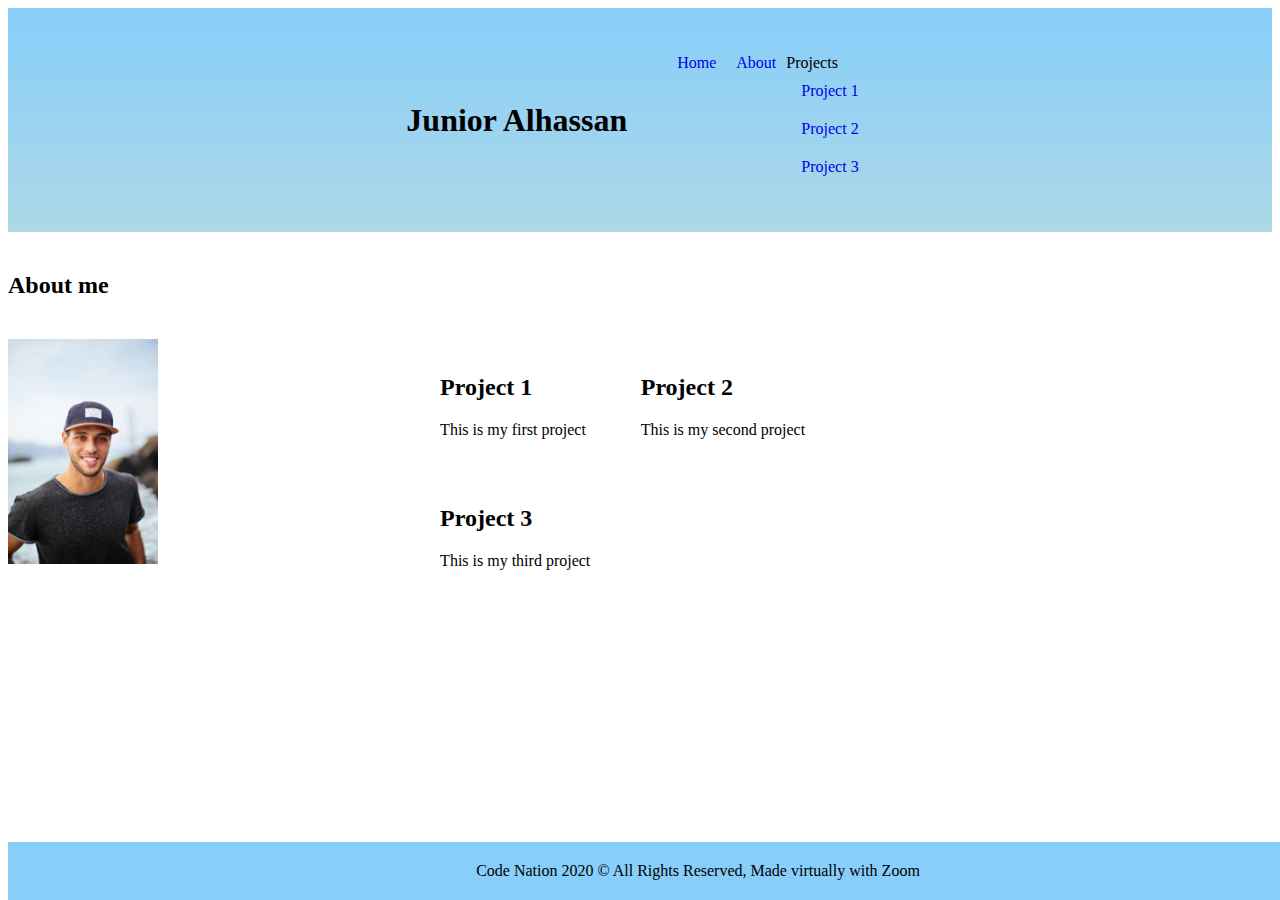
<file: index.html>
<!DOCTYPE html>
<html lang="en">
<head>
    <meta charset="UTF-8">
    <meta name="viewport" content="width=device-width, initial-scale=1.0">
    <title>Digital Portfolio</title>
    <link rel="stylesheet" href="style.css">
</head>
<body>
    <div class="navbar">
        <h1>Junior Alhassan</h1>
        <ul>
            <li><a href="index.html">Home</a><li>
            <li><a href="about.html">About</a></li>
            <div class="dropdown">
                <li class="dropdownnButton">Projects</li>
                <div class="dropdownContent"> <!-- camel casing -->
                    <a href="#">Project 1</a>
                    <a href="#">Project 2</a>
                    <a href="#">Project 3</a>
                </div>

            </div>
        </ul>    
    </div> <!-- people forget to close the tag, always.-->

    <div class="container">
        <h2 class="title">About me</h2>
        <div class="image-container">
            <img src="images/profile.jpg">
    </div>

    <div class="row">
        <div class="column">
            <h2>Project 1</h2>
            <p>This is my first project</p>
        </div>
        <div class="column">
            <h2>Project 2</h2>
            <p>This is my second project</p>
        </div>
        <div class="column">
            <h2>Project 3</h2>
            <p>This is my third project</p>
        </div>
    </div>

       </div>
          <div class="co"></div>

    <div class="footer">
        Code Nation 2020 &copy; All Rights Reserved, Made virtually with Zoom
    </div>
    


<script src="index.js"></script>

</body>
</html>
</file>
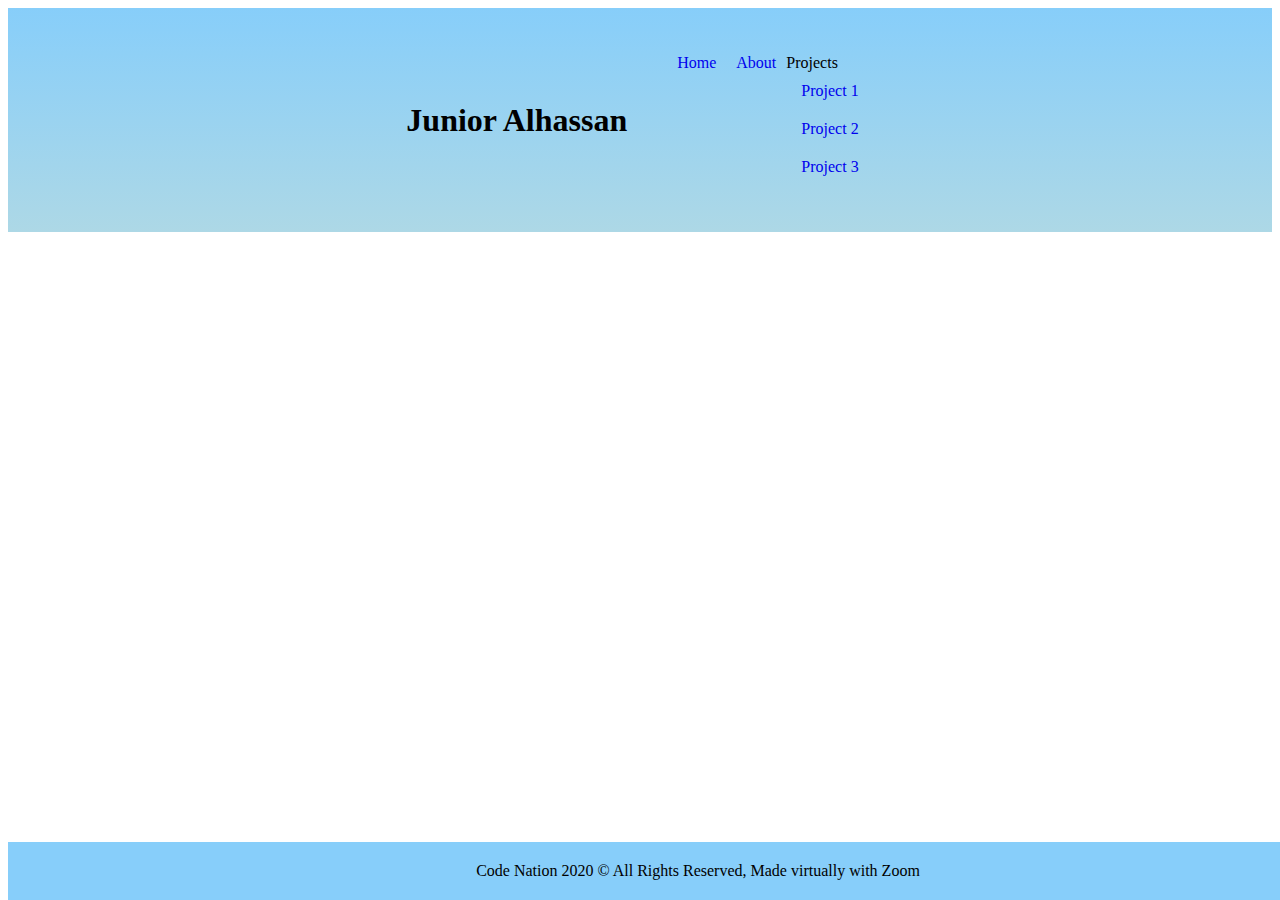
<file: about.html>
<!DOCTYPE html>
<html lang="en">
<head>
    <meta charset="UTF-8">
    <meta name="viewport" content="width=device-width, initial-scale=1.0">
    <title>Digital Portfolio</title>
    <link rel="stylesheet" href="style.css">

</head>
<body>
    <div class="navbar">
        <h1>Junior Alhassan</h1>
        <ul>
            <li><a href="index.html">Home</a><li>
            <li><a href="about.html">About</a></li>
            <div class="dropdown">
                <li class="dropdownnButton">Projects</li>
                <div class="dropdownContent"> <!-- camel casing -->
                    <a href="#">Project 1</a>
                    <a href="#">Project 2</a>
                    <a href="#">Project 3</a>
                </div>
            </div>
        </ul>    
    </div>



    <div class="footer">
        Code Nation 2020 &copy; All Rights Reserved, Made virtually with Zoom
    </div>
</body>
</html>
</file>
<file: style.css>
.body {
    margin: 0;
    padding: 0;
}

a {
    text-decoration: none;
}

.navbar {
    background-image: linear-gradient(lightskyblue, lightblue);
    justify-content: center;
    align-items: center;
    padding: 30px 20px;
    display: flex;
}

.navbar ul li {
    list-style-type: none;
    display: inline-block;
}

.navbar li a {
    text-decoration: none;
    padding: 15px 10px;
}


.dropdown {
    float: right;
    overflow: hidden;
}

.dropdown .dropdownButton {
    border:none;
    outline:none;
    background-color: inherit;
    font-family: inherit;
    font-size: 16px;
}

.dropdownCont {
    display: none;
    position: absolute;
    background-color: lightblue;
    min-width: 100px;
    z-index: 1;
}

.dropdownContent a {
    float: none;
    padding: 10px 15px;
    display:block;
    text-align: left;
}

.dropdownContent a:hover{
    background-color:rgb(0, 140, 255);
    color: lightblue
}

.dropdown:hover .dropdownContent {
    display: block;
}

.container {
    text-align: left;
    justify-content: left;
    display: flex;
    flex-wrap: wrap;
}

.title {
    width: 100%;
    margin-top: 40px;
    margin-bottom: 40px;
}

.image-container {
    width: 33%;
}

.image-container img {
    width: 150px;
}


.button {
    text-decoration: none;
    padding: 15px 20ox;
    background-color: lightblue;
    border-radius: 5px;
    display: inline-block;
}


.button {
    text-decoration: none;
    padding: 15px 20px;
    background-color:lightblue;
    border-radius: 5px;
    display: inline-block;

}


.column {
    float: left;
    width: 31%;
    padding:15px;

}

.row:after {
    content: "";
    display:table;
    clear: both;
}

@media screen and (max-width: 640px) {
    .colum {
        width: 100%;
    }
}


.footer {
     text-align: center;
     background-color: lightskyblue;
     padding: 20px 50px;
     position:absolute;
     bottom: 0;
     width: 100%;
}
nkl                                                                                                                                                              o

/* 
key : value pair
color: lightblue
font-size: 15px
 */

/* () [] {} */
</file>
